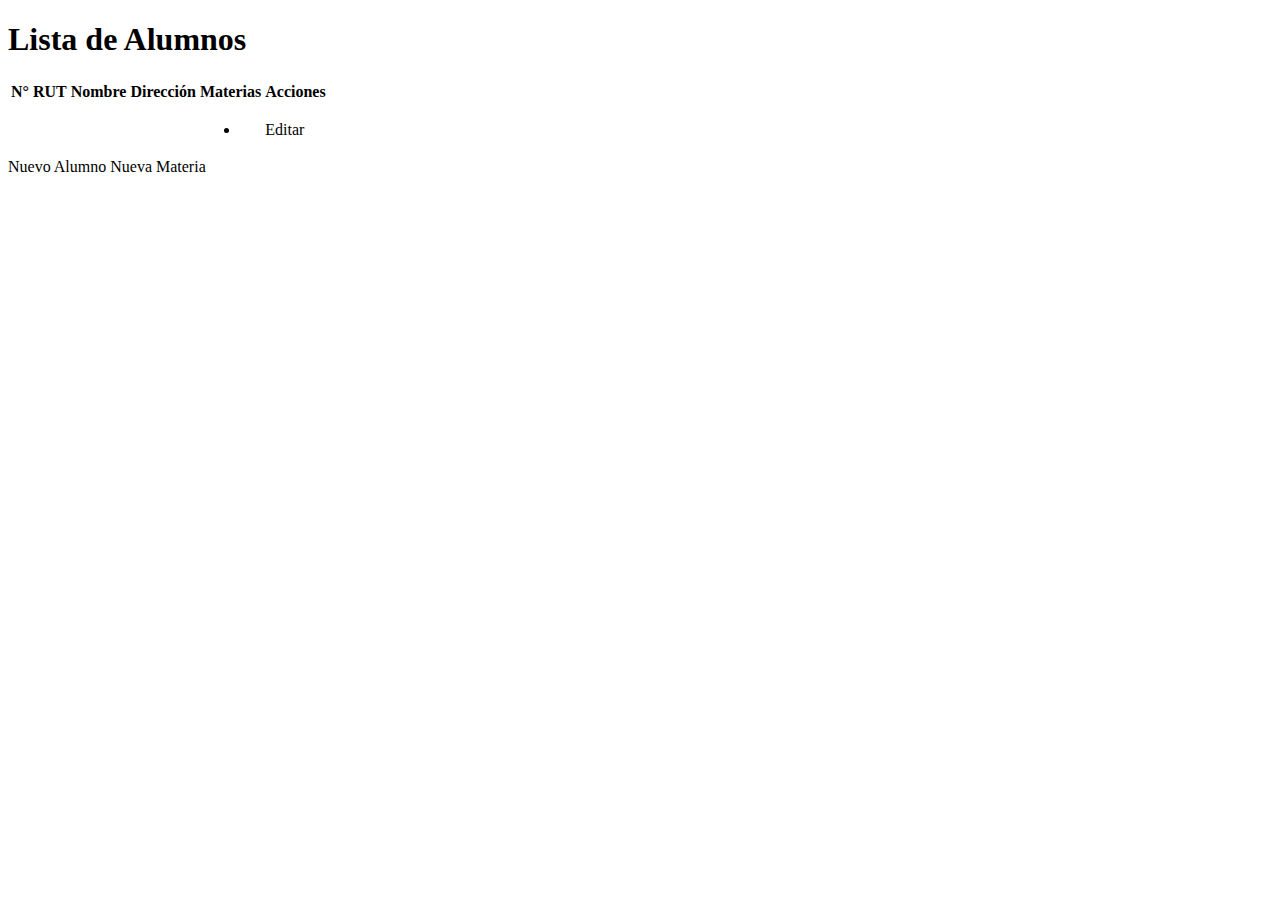
<file: front/src/main/resources/templates/index.html>
<!DOCTYPE html>
<html xmlns:th="http://www.thymeleaf.org">
<head th:replace="~{fragments/header :: head}"></head>
<body>
<header th:replace="~{fragments/navbar :: navbar}"></header>

<main class="container">

    <header class="jumbotron my-4">
        <h1>Lista de Alumnos</h1>
    </header>
    <div class="table-responsive my-4 ">
        <table class="table table-secondary table-striped">
            <thead>
            <tr>
                <th>N° </th>
                <th>RUT</th>
                <th>Nombre</th>
                <th>Dirección</th>
                <th>Materias</th>
               <th th:if="${session.role == 'ROLE_ADMIN'}">Acciones</th>
            </tr>
            </thead>
            <tbody>
            <tr th:each="alumno : ${alumnos}">
                <td th:text="${alumnoStat.index + 1}"></td>
                <td th:text="${alumno.rut}"></td>
                <td th:text="${alumno.nombre}"></td>
                <td th:text="${alumno.direccion}"></td>
                <td>
                    <ul>
                        <li th:each="materia : ${alumno.materias}" th:text="${materia.nombre}"></li>
                    </ul>
                </td>
                <td >
                    <a th:if="${session.role == 'ROLE_ADMIN'}"
                       th:href="@{/alumnos/actualizar/{id}(id=${alumno.id})}" class="btn btn-primary">Editar</a>
                    </a>
                </td>
            </tr>
            </tbody>
        </table>

        <div th:if="${session.role == 'ROLE_ADMIN'}" class="my-4 g-5 justify-content-end">
            <a th:href="@{/alumnos/nuevo}" class="btn btn-primary">Nuevo Alumno</a>
            <a th:href="@{/materias}" class="btn btn-primary">Nueva Materia</a>
        </div>

    </div>



</main>

<footer th:replace="~{fragments/footer :: footer}"></footer>
</body>
</html>
</file>
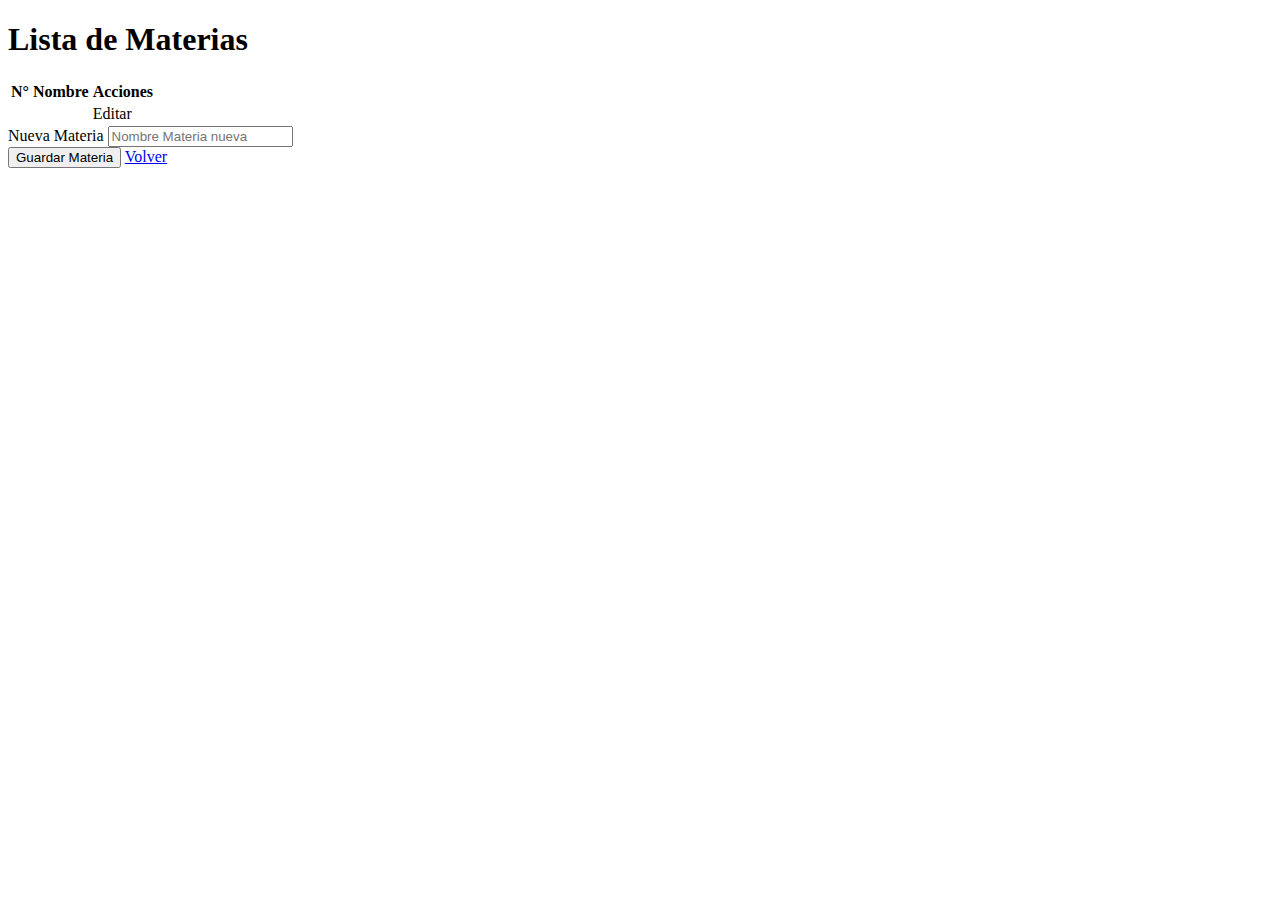
<file: front/src/main/resources/templates/lista-materias.html>
<!DOCTYPE html>
<html xmlns:th="http://www.thymeleaf.org">
<head th:replace="~{fragments/header :: head}"></head>
<body>
<header th:replace="~{fragments/navbar :: navbar}"></header>

<main class="container">

    <header class="jumbotron my-4">
        <h1>Lista de Materias</h1>
    </header>
    <div class="table-responsive my-4 ">
        <table class="table table-secondary table-striped">
            <thead>
            <tr>
                <th>N° </th>
                <th>Nombre</th>
                <th th:if="${session.role == 'ROLE_ADMIN'}">Acciones</th>
            </tr>
            </thead>
            <tbody>
            <tr th:each="materia : ${materias}">
                <td th:text="${materiaStat.index + 1}"></td>
                <td th:text="${materia.nombre}"></td>
                <td >
                    <a th:if="${session.role == 'ROLE_ADMIN'}"
                       th:href="@{/materias/actualizar/{id}(id=${materia.id})}" class="btn btn-primary">Editar</a>
                    </a>
                </td>
            </tr>

            </tbody>
        </table>
    </div>

    <div class="table-responsive my-4">
    <form th:action="@{/materias/guardar}" method="post" th:object="${materiaNueva}">
        <div class="mb-3">
            <label for="inputName" class="form-label fs-3">Nueva Materia</label>
            <input type="text" class="form-control" id="inputName" th:field="*{nombre}" placeholder="Nombre Materia nueva" required>
        </div>

        <div class="my-4 g-5">
        <button type="submit" class="btn btn-primary" >Guardar Materia</button>
        <a href="/alumnos" class="btn btn-primary">Volver</a>
        </div>
    </form>
    </div>



</main>

<footer th:replace="~{fragments/footer :: footer}"></footer>
</body>
</html>
</file>
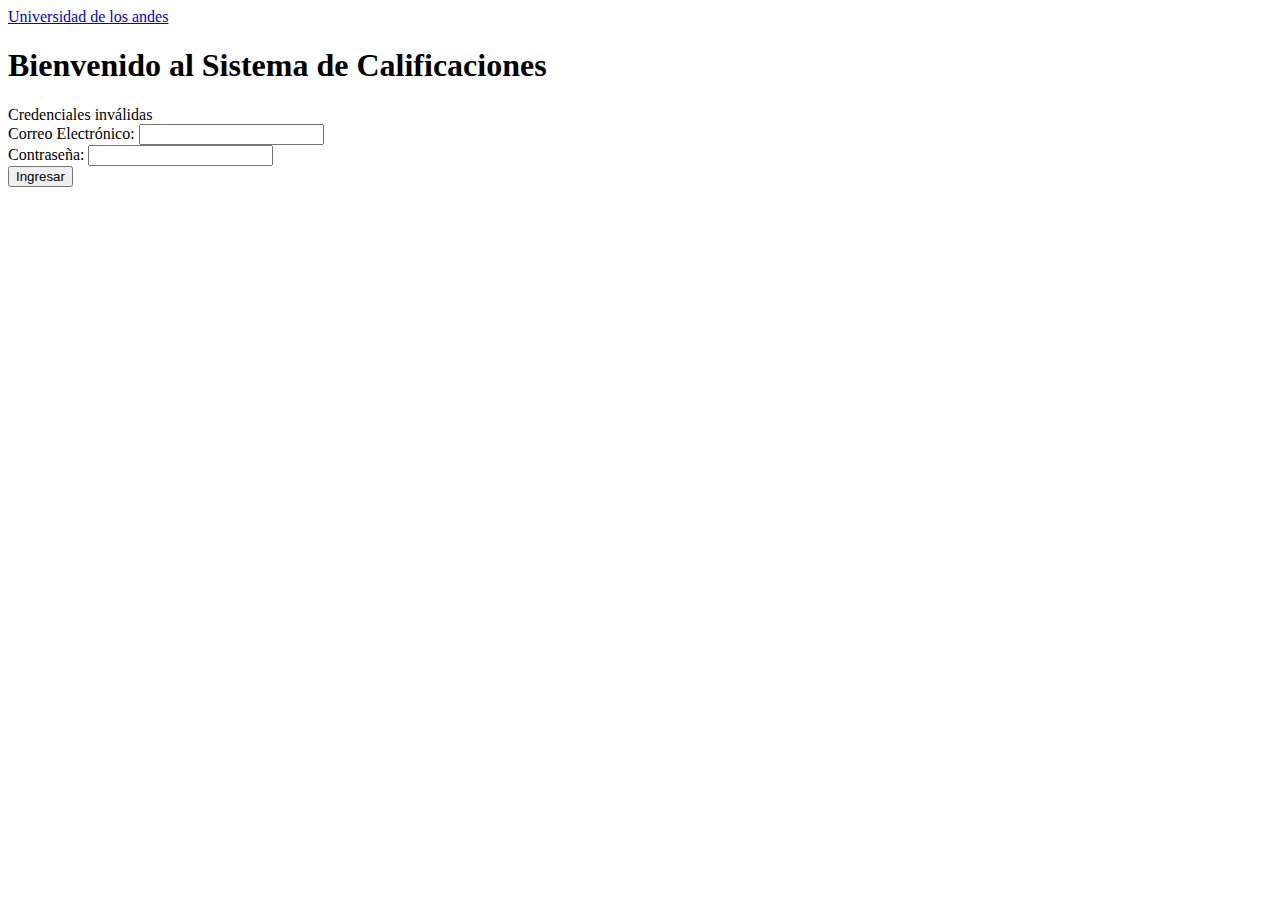
<file: front/src/main/resources/templates/login.html>
<!DOCTYPE html>
<html xmlns:th="http://www.thymeleaf.org">
<head th:replace="~{fragments/header :: head}"></head>
<body>
<nav th:fragment="navbar" class="navbar navbar-expand-lg navbar-dark bg-dark">
  <div class="container-fluid">
    <a class="navbar-brand" href="/">Universidad de los andes</a>
  </div>
</nav>
<header th:replace="~{fragments/alertas :: alertas}"></header>

<main class="container">
  <div class="title-section text-center my-5">
    <h1>Bienvenido al Sistema de Calificaciones</h1>
  </div>


  <div class="row justify-content-center">
    <div class="col-md-4">

      <form th:action="@{/login}" method="post">
        <div th:if="${param.error}" class="alert alert-danger">
          Credenciales inválidas
        </div>

        <div class="mb-3">
          <label for="email" class="form-label">Correo Electrónico:</label>
          <input type="email" id="email" name="email" class="form-control" required>
        </div>

        <div class="mb-3">
          <label for="password" class="form-label">Contraseña:</label>
          <input type="password" id="password" name="password" class="form-control" required>
        </div>

        <button type="submit" class="btn btn-primary w-100">Ingresar</button>
      </form>

    </div>
  </div>
</main>

<footer th:replace="~{fragments/footer :: footer}"></footer>
</body>
</html>
</file>
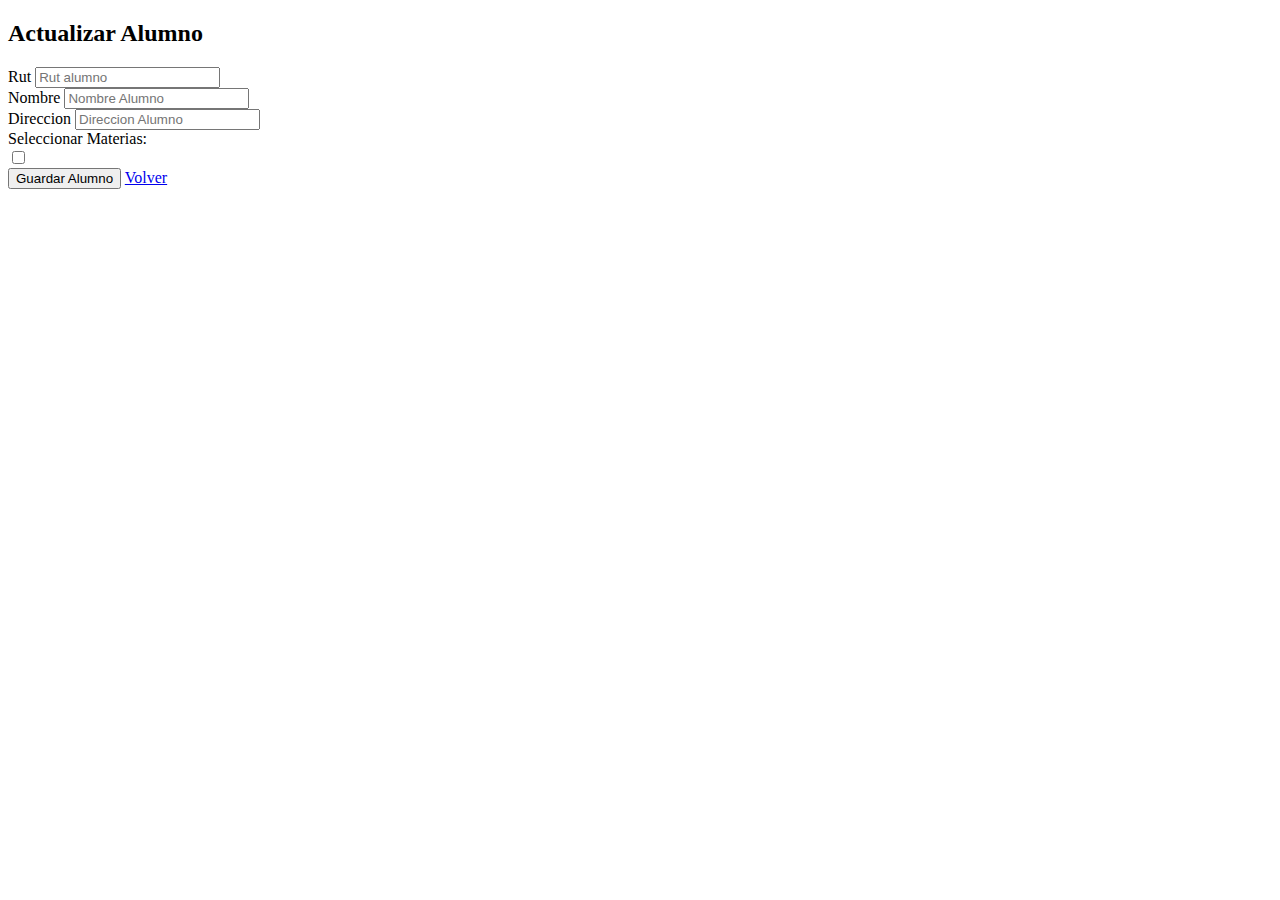
<file: front/src/main/resources/templates/admin/actualizar-alumno.html>
<!DOCTYPE html>
<html xmlns:th="http://www.thymeleaf.org" lang="es">
<head th:replace="~{fragments/header :: head}"></head>
<body>
<header th:replace="~{fragments/navbar :: navbar}"></header>

<main class="container">
    <header class="jumbotron my-4">
        <h2>Actualizar Alumno</h2>
    </header>


    <form th:action="@{/alumnos/actualizar/{id}(id=${alumno.id})}" method="post" th:object="${alumno}">
        <input type="hidden" name="_method" value="put"/>
        <input type="hidden" th:field="*{id}" />

        <div class="mb-3">
            <label for="inputRut" class="form-label">Rut</label>
            <input type="text" class="form-control" id="inputRut" th:field="*{rut}" placeholder="Rut alumno" required>
        </div>

        <div class="mb-3">
            <label for="inputName" class="form-label">Nombre</label>
            <input type="text" class="form-control" id="inputName" th:field="*{nombre}" placeholder="Nombre Alumno" required>
        </div>

        <div class="mb-3">
            <label for="inputDireccion" class="form-label">Direccion</label>
            <input type="text" class="form-control" id="inputDireccion" th:field="*{direccion}" placeholder="Direccion Alumno" required>
        </div>

        <label class="my-4 fs-4">Seleccionar Materias:</label><br>
        <div th:each="materia : ${materias}">
            <input type="checkbox" th:field="*{materiasIds}" th:value="${materia.id}"
                   th:checked="${alumno.materiasIds != null && alumno.materiasIds.contains(materia.id)}">
            <label th:text="${materia.nombre}"></label><br>
        </div>

        <div class="my-4" >
            <button type="submit" class="btn btn-primary">Guardar Alumno</button>
            <a href="/alumnos" class="btn btn-primary">Volver</a>
        </div>
    </form>


</main>

<footer th:replace="~{fragments/footer :: footer}"></footer>
</body>
</html>
</file>
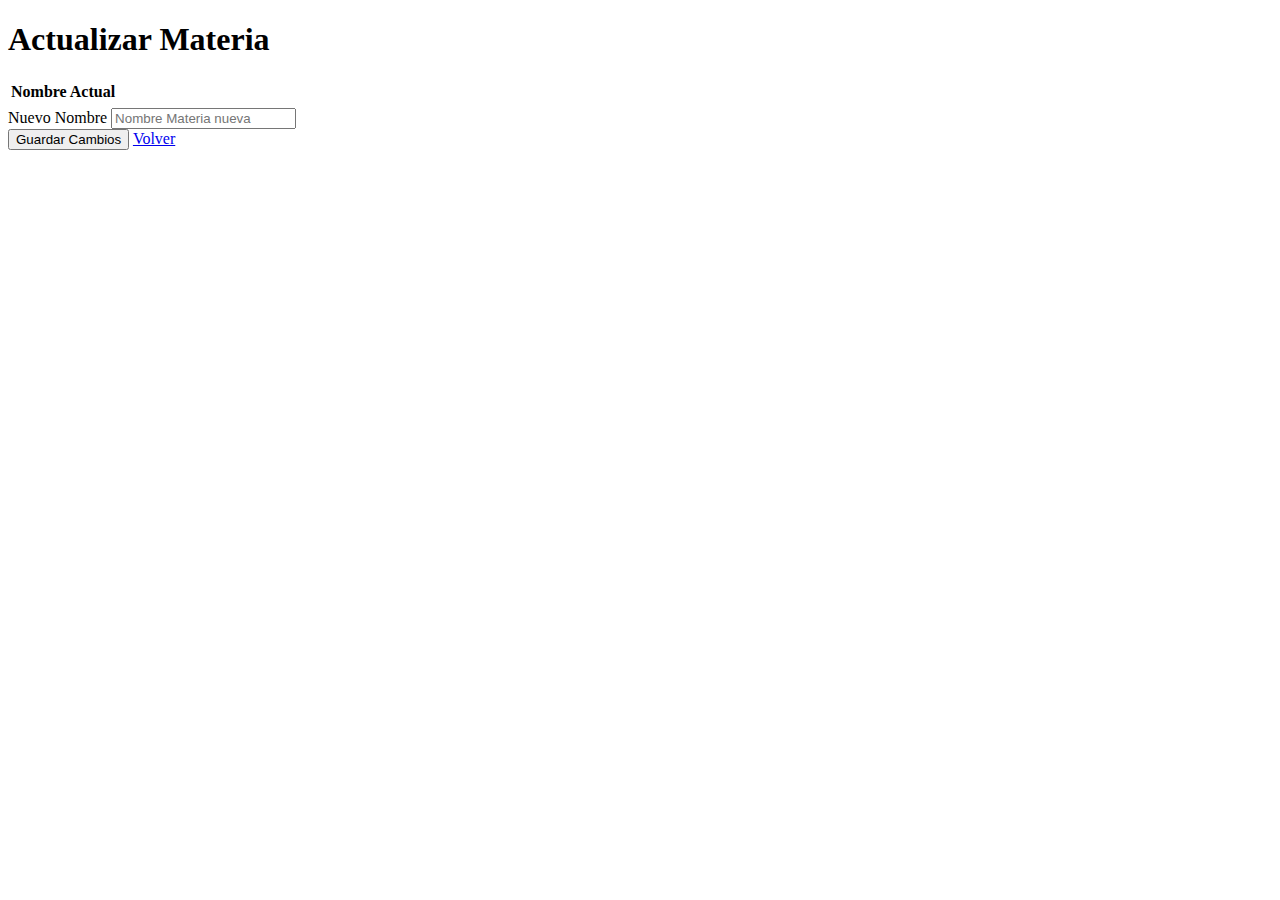
<file: front/src/main/resources/templates/admin/actualizar-materia.html>
<!DOCTYPE html>
<html xmlns:th="http://www.thymeleaf.org">
<head th:replace="~{fragments/header :: head}"></head>
<body>
<header th:replace="~{fragments/navbar :: navbar}"></header>

<main class="container">

    <header class="jumbotron my-4">
        <h1>Actualizar Materia</h1>
    </header>
    <div class="table-responsive">
        <table class="table fs-4">
            <thead>
            <tr>
                <th>Nombre Actual</th>
            </tr>
            </thead>
            <tbody>
            <tr>
                <td th:text="${materia.nombre}"></td>
            </tr>
            </tbody>
        </table>
    </div>

    <div class="table-responsive my-4">
    <form th:action="@{/materias/actualizar/{id}(id=${materia.id})}" method="post" th:object="${materia}">
        <div class="mb-3">
            <label for="inputName" class="form-label fs-4">Nuevo Nombre</label>
            <input type="text" class="form-control" id="inputName" th:field="*{nombre}" placeholder="Nombre Materia nueva" required>
        </div>
        <div class="my-4 g-5">
        <button type="submit" class="btn btn-primary">Guardar Cambios</button>
    <a href="/materias" class="btn btn-primary">Volver</a>
</div>
    </form>
    </div>


</main>

<footer th:replace="~{fragments/footer :: footer}"></footer>
</body>
</html>
</file>
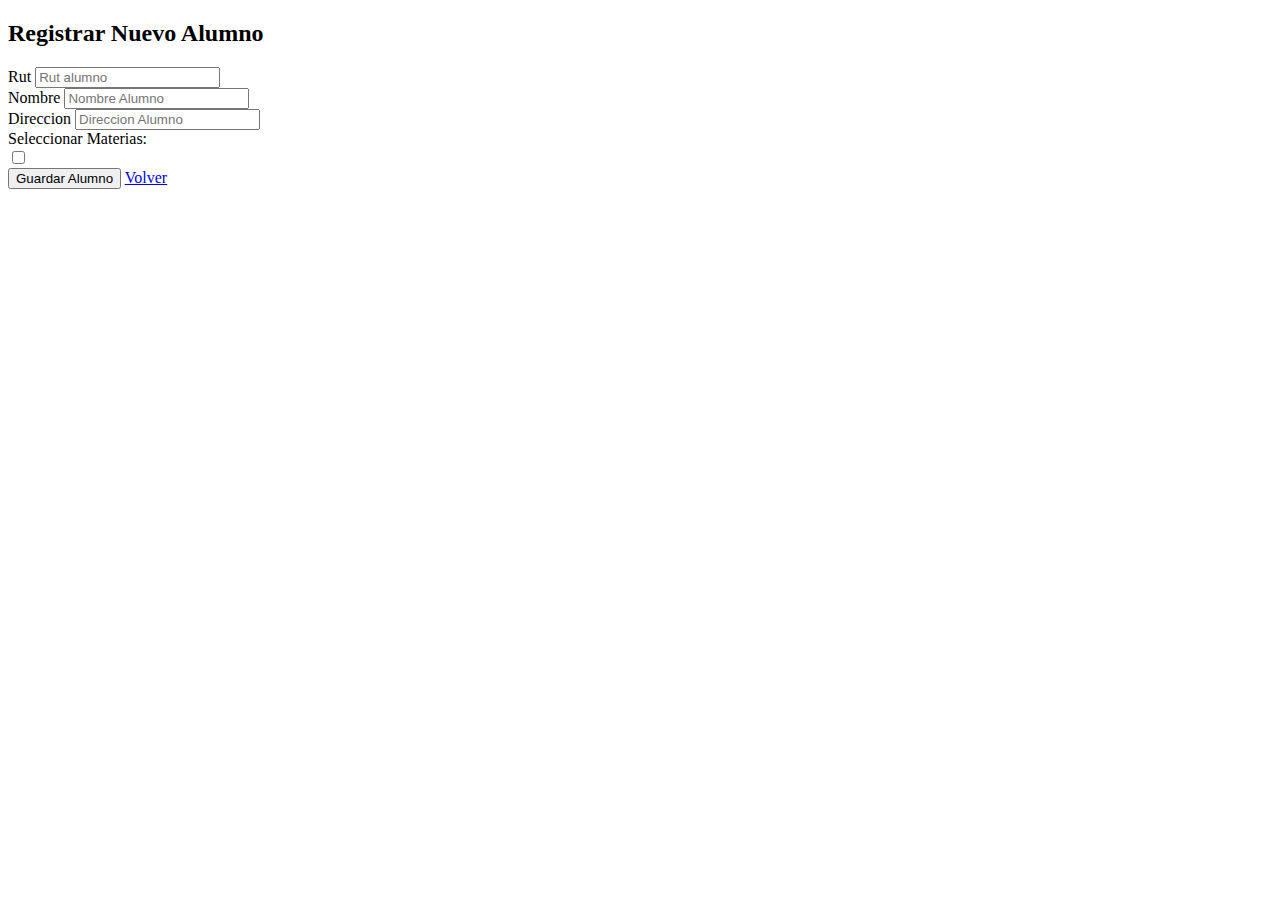
<file: front/src/main/resources/templates/admin/nuevo-alumno.html>
<!DOCTYPE html>
<html xmlns:th="http://www.thymeleaf.org" lang="es">
<head th:replace="~{fragments/header :: head}"></head>
<body>
<header th:replace="~{fragments/navbar :: navbar}"></header>

<main class="container">
    <header class="jumbotron my-4">
        <h2>Registrar Nuevo Alumno</h2>
    </header>

    <form th:action="@{/alumnos/guardar}" method="post" th:object="${alumno}">
        <div class="mb-3 mt-4">
            <label for="inputRut" class="form-label">Rut</label>
            <input type="text" class="form-control" id="inputRut" th:field="*{rut}" placeholder="Rut alumno" required>
        </div>
        <div class="mb-3">
            <label for="inputName" class="form-label">Nombre</label>
            <input type="text" class="form-control" id="inputName" th:field="*{nombre}" placeholder="Nombre Alumno"
                   required>
        </div>
        <div class="mb-3">
            <label for="inputDireccion" class="form-label">Direccion</label>
            <input type="text" class="form-control" id="inputDireccion" th:field="*{direccion}"
                   placeholder="Direccion Alumno" required>
        </div>

        <label class="my-4 fs-4">Seleccionar Materias:</label><br>
        <div th:each="materia : ${materias}">
            <input type="checkbox" th:field="*{materiasIds}" th:value="${materia.id}">
            <label th:text="${materia.nombre}"></label><br>
        </div>

        <div class="my-4" >
            <button type="submit" class="btn btn-primary">Guardar Alumno</button>
            <a href="/alumnos" class="btn btn-primary">Volver</a>
        </div>
    </form>
</main>

<footer th:replace="~{fragments/footer :: footer}"></footer>
</body>
</html>
</file>
